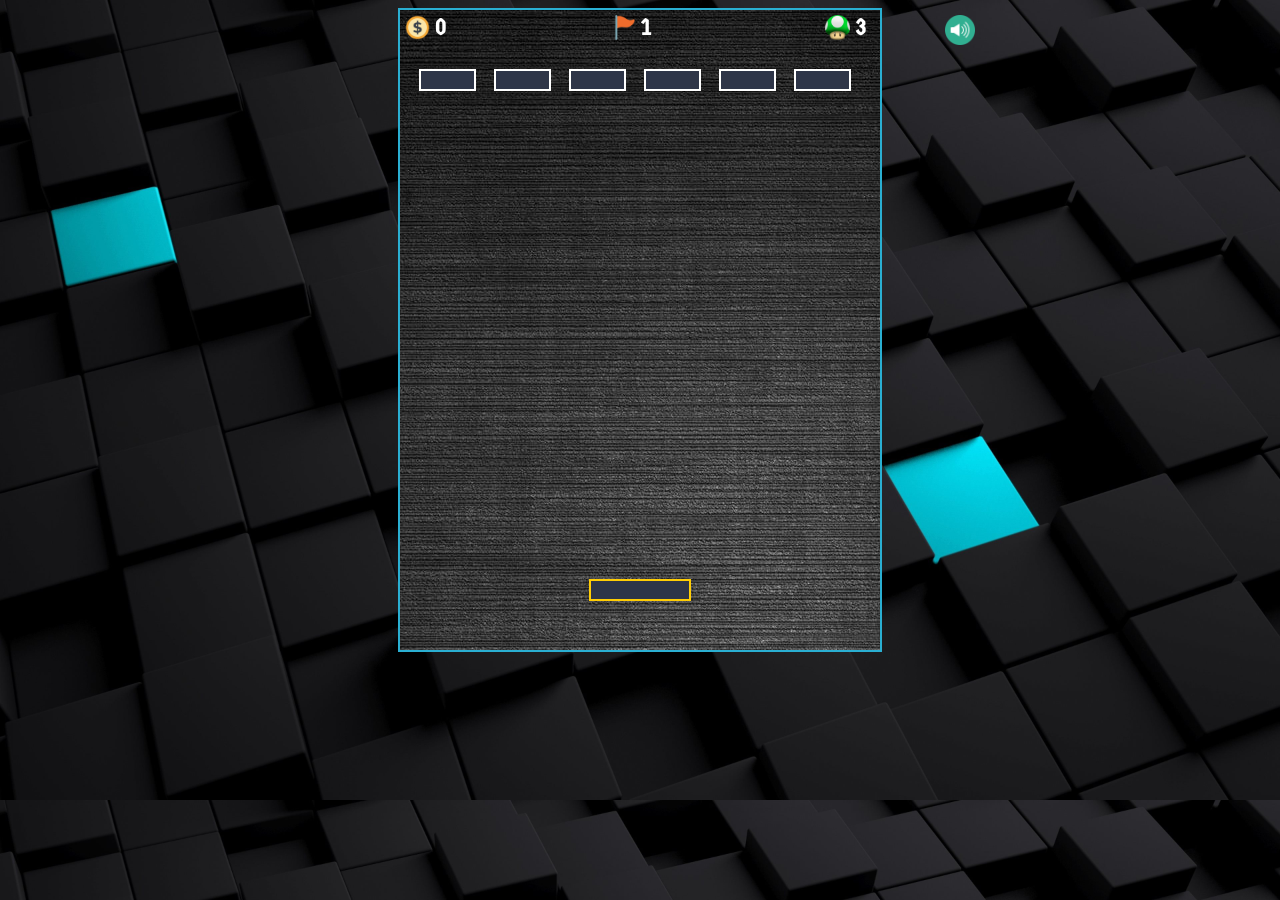
<file: Développement/Ball/index.html>
<!DOCTYPE html>
<html lang="en">

<head>
    <meta charset="UTF-8">
    <title> Brick Breaker </title>
    <link rel="stylesheet" href="http://fonts.googleapis.com/css?family=Germania+One">
    <link rel="stylesheet" href="style.css">
</head>


<body>
    <div class="sound">
        <img src="img/SOUND_ON.png" alt="" id="sound">
    </div>

    <div id="gameover">
        <img src="img/youwon.png" alt="" id="youwon">
        <img src="img/gameover.png" alt="" id="youlose">
        <div id="restart"> Nouvelle Partie 🎮 </div>
    </div>

    <canvas id="breakout" width="480" height="640"></canvas>

    <script src="components.js"></script>
    <script src="script.js"></script>

</body>

</html>
</file>
<file: Développement/Ball/style.css>
body {
    background: rgb(88, 78, 78);
    text-align: center;
    background-image: url(img/wallpaper.jpg);
    background-size: cover;
}

canvas {
    background: rgb(61, 61, 61);
    margin: auto 0;
}

* {
    font-family: "Germania One";
}

#sound {
    width: 30px;
    height: 30px;
    cursor: pointer;
    position: absolute;
    top: 15px;
    left: 945px;
}

#gameover {
    position: absolute;
    margin-right: 500px;
    margin-left: 440px;
    width: 485px;
    height: 645px;
    background: rgba(0, 0, 0, 0.5);
    display: none;
}

#youwon {
    width: 350px;
    margin-right: auto;
    margin-left: auto;
    display: none;
}

#youlose {
    width: 450px;
    margin-right: auto;
    margin-left: auto;
    display: none;
}

#restart {
    margin-right: auto;
    margin-left: auto;
    cursor: pointer;
    font-size: 1.25em;
    color: #FFF;
}
</file>
